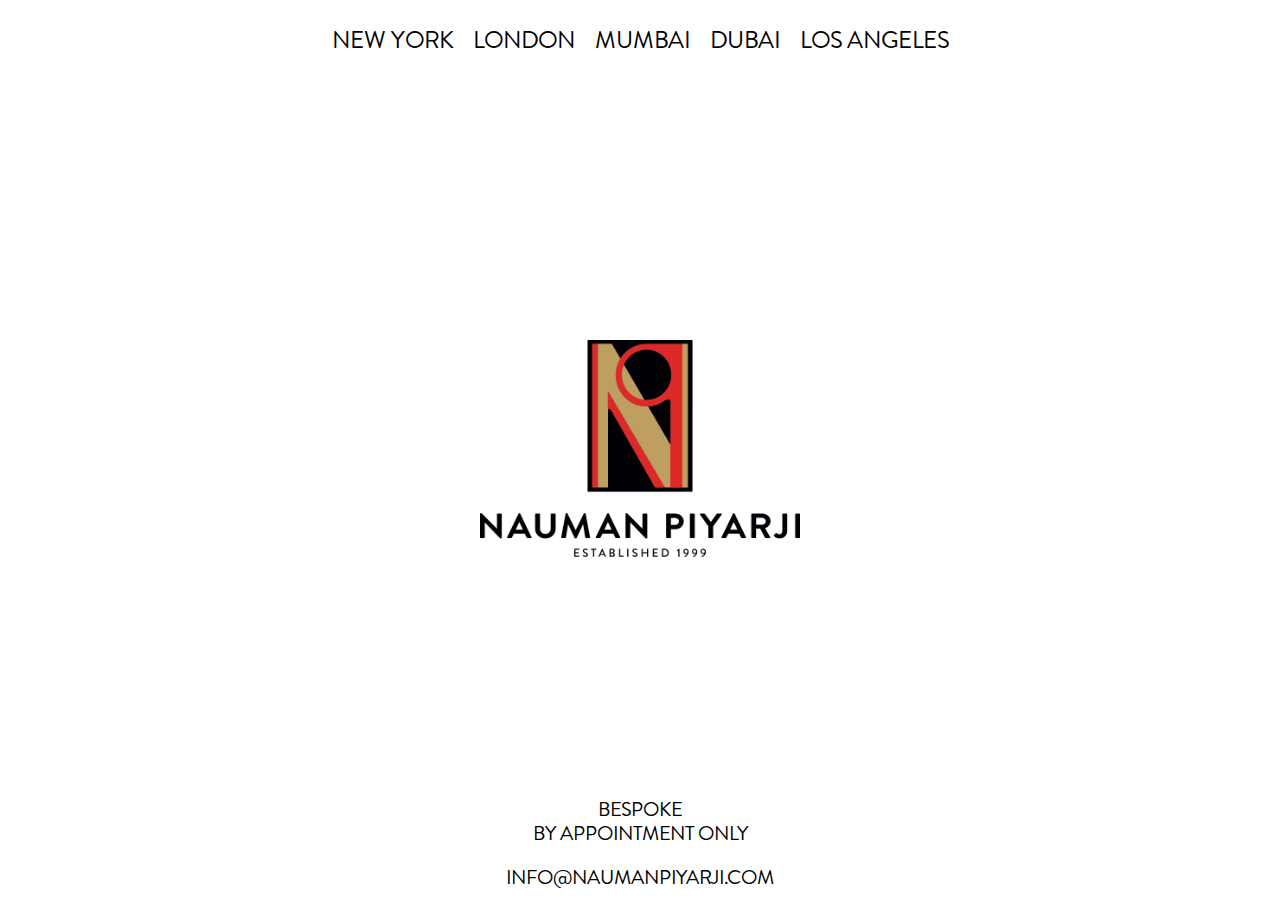
<file: index.htm>
<!doctype html>
<html lang="en">
  <head>
    <meta charset="utf-8">
    <meta name="description" content="Nauman Piyarji">
    <meta name="viewport" content="width=device-width, initial-scale=1.0, maximum-scale=1.0, user-scalable=no" />
    <title>Nauman Piyarji</title>
    <link rel="shortcut icon" href="favicon.ico" />
    <link rel="stylesheet" href="css/styles.css">
    <script src="js/jquery-3.3.1.min.js"></script>
    <script>
      function vAlignMiddle() {
        // Reset padding
        $("#logo").css("padding-top", 0);
        $("#logo").css("padding-bottom", 0);

        var bodyHeight = ($(document).height() / 2);
        var logoHeight = ($('#logo').height() / 2);
        var headerHeight = $('#header').height();
        var footerHeight = $('#footer').height();
        var paddingToMiddle = bodyHeight - logoHeight;

        if (headerHeight >= paddingToMiddle) {
          paddingToMiddle = headerHeight + 20;
        }

        // Add the padding necessary to vertically align the logo in the middle
        $("#logo").css("padding-top", paddingToMiddle);

        // Add padding for the footer
        $("#logo").css("padding-bottom", footerHeight + 20);
      }

      $(function() {
        vAlignMiddle();

        $("#main").fadeTo("slow", 1);
      });

      $(window).on('resize', function(){
          vAlignMiddle();
      });
    </script>
  </head>
  <body>
    <header id="header">
      <ul class="cities">
        <li>New York</li>
        <li>London</li>
        <li>Mumbai</li>
        <li>Dubai</li>
        <li>Los Angeles</li>
      </ul>
    </header>
    <section id="main">
      <div id="logo"><img src="img/nauman-piyarji-logo@2x.png" alt="Nauman Piyarji - Established 1999" class="fluidImage" /></div>
    </section>
    <footer id="footer">
      <p>
        Bespoke<br />
        By Appointment Only
      </p>
      <p>
        <a href="mailto:info@naumanpiyarji.com">info@naumanpiyarji.com</a>
      </p>
    </footer>
  </body>
</html>
</file>
<file: css/styles.css>
/* http://meyerweb.com/eric/tools/css/reset/ 
	 v2.0 | 20110126
	 License: none (public domain)
*/

html, body, div, span, applet, object, iframe,
h1, h2, h3, h4, h5, h6, p, blockquote, pre,
a, abbr, acronym, address, big, cite, code,
del, dfn, em, img, ins, kbd, q, s, samp,
small, strike, strong, sub, sup, tt, var,
b, u, i, center,
dl, dt, dd, ol, ul, li,
fieldset, form, label, legend,
table, caption, tbody, tfoot, thead, tr, th, td,
article, aside, canvas, details, embed, 
figure, figcaption, footer, header, hgroup, 
menu, nav, output, ruby, section, summary,
time, mark, audio, video {
	margin: 0;
	padding: 0;
	border: 0;
	font-size: 100%;
	font: inherit;
	vertical-align: baseline;
}
/* HTML5 display-role reset for older browsers */
article, aside, details, figcaption, figure, 
footer, header, hgroup, menu, nav, section {
	display: block;
}
body {
	line-height: 1;
}
ol, ul {
	list-style: none;
}
blockquote, q {
	quotes: none;
}
blockquote:before, blockquote:after,
q:before, q:after {
	content: '';
	content: none;
}
table {
	border-collapse: collapse;
	border-spacing: 0;
}

/* Global */

@font-face {
  font-family: 'Brandon Grotesque';
  src: url('../fonts/BrandonGrotesque-Bold.woff2') format('woff2'),
    url('../fonts/BrandonGrotesque-Bold.woff') format('woff');
  font-weight: bold;
  font-style: normal;
}
@font-face {
  font-family: 'Brandon Grotesque';
  src: url('../fonts/BrandonGrotesque-Light.woff2') format('woff2'),
    url('../fonts/BrandonGrotesque-Light.woff') format('woff');
  font-weight: 300;
  font-style: normal;
}
@font-face {
  font-family: 'Brandon Grotesque';
  src: url('../fonts/BrandonGrotesque-Regular.woff2') format('woff2'),
    url('../fonts/BrandonGrotesque-Regular.woff') format('woff');
  font-weight: normal;
  font-style: normal;
}
html {
  height: 100%;
}
body {
	position: relative;
	min-height: 100%;
	font-family: 'Brandon Grotesque', 'Times New Roman', sans-serif;;
	font-weight: normal; 
	font-style: normal;
}
a {
	color: #000;
	text-decoration: none;
}
.clearFix {
	overflow: hidden;
	display: inline-block; /* Necessary to trigger "hasLayout" in IE */
	display: block; /* Sets element back to block */
}
.fluidImage {
	width: auto;
  max-width: 100%;
  height: auto;
}

/* Header */

#header {
	position: absolute;
	width: 100%;
	left: 0;
	top: 0;
}
.cities {
	padding: 20px 0;
	text-align: center;
}
.cities li {
	display: inline-block;
	padding: 8px;
	font-size: 24px;
	text-transform: uppercase;
}

/* Main Container */

#main {
	opacity: 0;
}

#logo {
	padding: 0 5px;
	margin: 0 auto;
	width: 320px;
}

/* Footer */

#footer {
	position: absolute;
	width: 100%;
	left: 0;
	bottom: 0;
}
#footer p {
	padding: 10px 5px;
	line-height: 24px;
	font-size: 20px;
	text-align: center;
	text-transform: uppercase;
}
</file>
